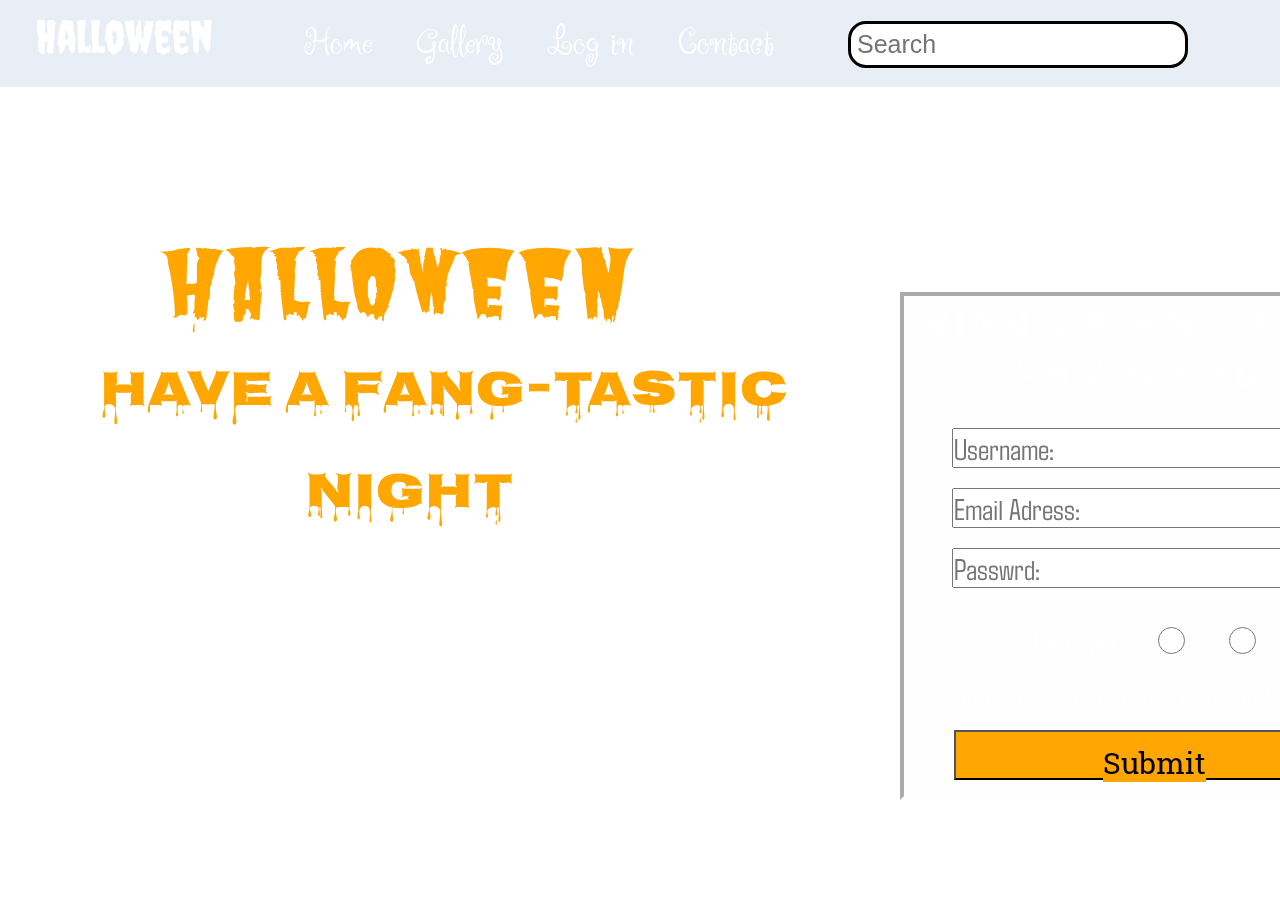
<file: trangdangky.html>
<!DOCTYPE html>
<html lang="en">

<head>
    <meta charset="UTF-8">
    <meta name="viewport" content="width=device-width, initial-scale=1.0">
    <title>Halloween store</title>
    <!-- Link css -->
    <link rel="stylesheet" href="trangdangky.css">
    <!--link icon ( Font awesome)-->
    <link rel="stylesheet" href="https://cdnjs.cloudflare.com/ajax/libs/font-awesome/6.6.0/css/all.min.css"
        integrity="sha512-Kc323vGBEqzTmouAECnVceyQqyqdsSiqLQISBL29aUW4U/M7pSPA/gEUZQqv1cwx4OnYxTxve5UMg5GT6L4JJg=="
        crossorigin="anonymous" referrerpolicy="no-referrer" />
    <!--link kiểu chữ (browse font )-->
    <style>
        @import url('https://fonts.googleapis.com/css2?family=Ruge+Boogie&display=swap');
    </style>
    <style>
        @import url('https://fonts.googleapis.com/css2?family=Creepster&family=Ruge+Boogie&display=swap');
    </style>
    <style>
        @import url('https://fonts.googleapis.com/css2?family=Silkscreen&display=swap');
    </style>
    <style>
        @import url('https://fonts.googleapis.com/css2?family=Agdasima&display=swap');
    </style>
    <style>
        @import url('https://fonts.googleapis.com/css2?family=Merriweather:ital@1&display=swap');
    </style>
    <style>
        @import url('https://fonts.googleapis.com/css2?family=Roboto+Slab:wght@100..900&display=swap');
    </style>
    <style>
        @import url('https://fonts.googleapis.com/css2?family=Butcherman&display=swap');
    </style>
    <style>
        @import url('https://fonts.googleapis.com/css2?family=Nosifer&display=swap');
    </style>
</head>

<body>
    <div class="mot">
        <div class="hai">
            <a href="#" class="creepster-regular"><i class="fa-solid fa-wand-sparkles"></i> Halloween <i
                    class="fa-solid fa-spider"></i></a>
            <a href="http://127.0.0.1:5500/tranggioithieu.html" class="ruge-boogie-regular">Home</a>
            <a href="http://127.0.0.1:5500/trangchu.html" class="ruge-boogie-regular">Gallery</a>
            <a href="http://127.0.0.1:5500/trangdangnhap.html" class="ruge-boogie-regular">Log in</a>
            <a href="http://127.0.0.1:5500/tranglienhe.html" class="ruge-boogie-regular">Contact</a>
            <input class="ba" type="text" placeholder="Search">
            <label class="bon"><i class="fa-solid fa-magnifying-glass"></i></label>
            <label class="bon"><i class="fa-solid fa-bars"></i></label>
            <label class="bon"><i class="fa-solid fa-cart-shopping"></i></label>
        </div>
        <form class="sau">
            <h1 class="silkscreen-regular">Sign up and start having fun <i id="muoimot"
                    class="fa-regular fa-face-smile"></i></h1>

            <label></label>
            <input class="agdasima-regular" type="text" placeholder="Username:">
            <br />

            <label></label>
            <input class="agdasima-regular" type="text" placeholder="Email Adress:">
            <br />

            <label></label>
            <input class="agdasima-regular" type="password" placeholder="Passwrd:">
            <br />

            <label id="bay" class="agdasima-regular">Gender: </label>
            <input id="chon" name="testRadio" type="radio" style="height: 27px; width:27px">
            <label><i id="chon" class="fa-solid fa-person"></i></label>

            <input id="chon" name="testRadio" type="radio" style="height: 27px; width:27px">
            <label><i id="chon" class="fa-solid fa-person-dress"></i></i></label>

            <h4 class="merriweather-regular-italic">By signing up you agree to our Terms and Privacy Policy</h4>
            <button class="roboto-slab"><i id="tam" class="fa-solid fa-check"></i><a class="roboto-slab"
                    href="http://127.0.0.1:5500/trangdangnhap.html">Submit</a><i id="chin" class="fa-solid fa-check"></i></button>
        </form>
        <h1 class="butcherman-regular"><i id="muoiba" class="fa-solid fa-ghost"></i>Halloween<i id="muoiba" class="fa-solid fa-ghost"></i></h1>
        <h3 class="nosifer-regular">Have a fang-tastic</h3>
        <h3 id="muoihai" class="nosifer-regular">night<i id="muoi" class="fa-solid fa-cloud-moon"></i></h3>
    </div>
</body>

</html>
</file>
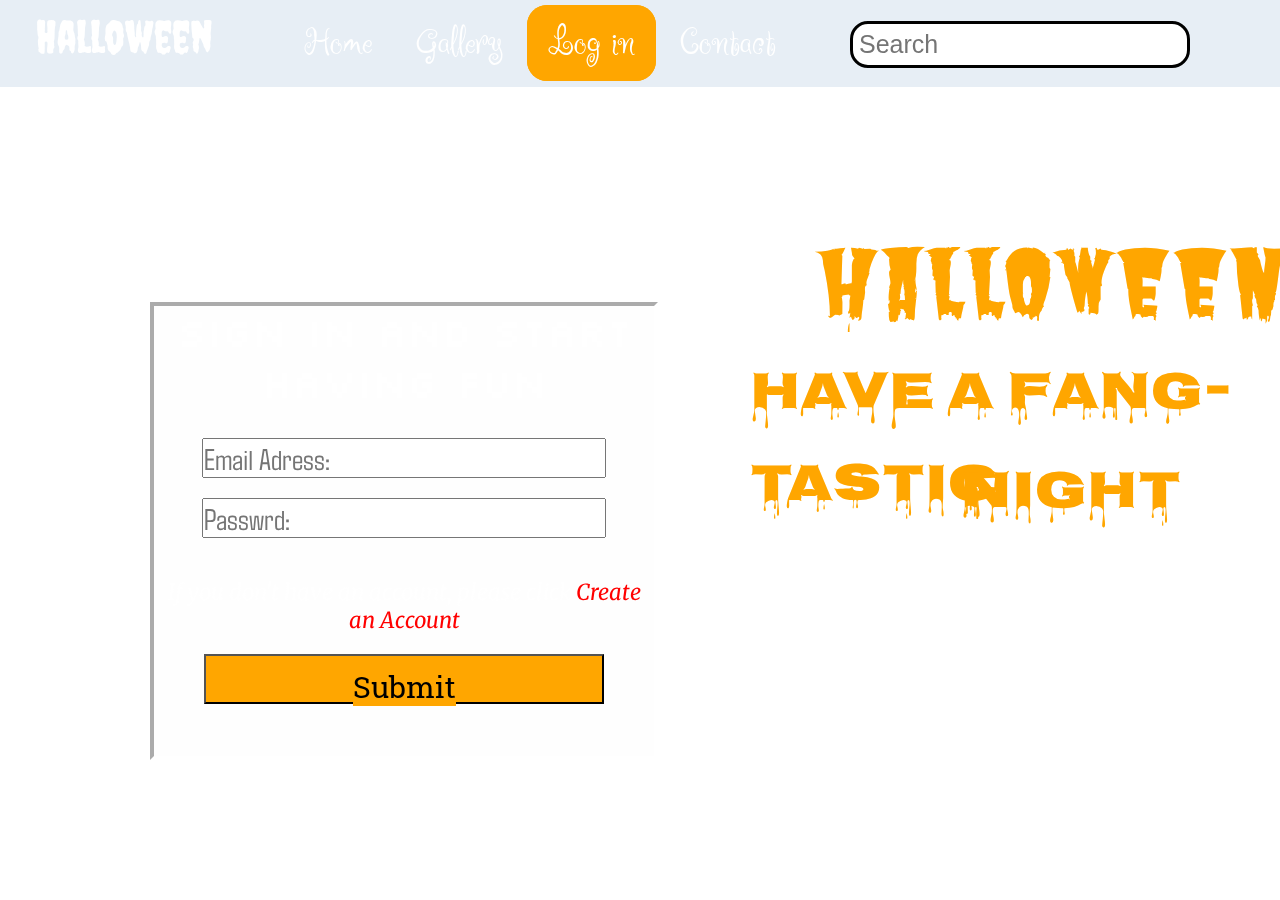
<file: trangdangnhap.html>
<!DOCTYPE html>
<html lang="en">

<head>
    <meta charset="UTF-8">
    <meta name="viewport" content="width=device-width, initial-scale=1.0">
    <title>Halloween store</title>
    <!-- Link css -->
    <link rel="stylesheet" href="trangdangnhap.css">
    <!--link icon ( Font awesome)-->
    <link rel="stylesheet" href="https://cdnjs.cloudflare.com/ajax/libs/font-awesome/6.6.0/css/all.min.css"
        integrity="sha512-Kc323vGBEqzTmouAECnVceyQqyqdsSiqLQISBL29aUW4U/M7pSPA/gEUZQqv1cwx4OnYxTxve5UMg5GT6L4JJg=="
        crossorigin="anonymous" referrerpolicy="no-referrer" />
    <!--link kiểu chữ (browse font )-->
    <style>
        @import url('https://fonts.googleapis.com/css2?family=Ruge+Boogie&display=swap');
    </style>
    <style>
        @import url('https://fonts.googleapis.com/css2?family=Creepster&family=Ruge+Boogie&display=swap');
    </style>
    <style>
        @import url('https://fonts.googleapis.com/css2?family=Silkscreen&display=swap');
    </style>
    <style>
        @import url('https://fonts.googleapis.com/css2?family=Agdasima&display=swap');
    </style>
    <style>
        @import url('https://fonts.googleapis.com/css2?family=Merriweather:ital@1&display=swap');
    </style>
    <style>
        @import url('https://fonts.googleapis.com/css2?family=Roboto+Slab:wght@100..900&display=swap');
    </style>
    <style>
        @import url('https://fonts.googleapis.com/css2?family=Butcherman&display=swap');
    </style>
    <style>
        @import url('https://fonts.googleapis.com/css2?family=Nosifer&display=swap');
    </style>
</head>
<div class="mot">
    <div class="hai">
        <a href="#" class="creepster-regular"><i class="fa-solid fa-wand-sparkles"></i> Halloween <i
                class="fa-solid fa-spider"></i></a>
        <a href="http://127.0.0.1:5500/tranggioithieu.html" class="ruge-boogie-regular">Home</a>
        <a href="http://127.0.0.1:5500/trangchu.html" class="ruge-boogie-regular">Gallery</a>
        <a href="http://127.0.0.1:5500/trangdangnhap.html" id="nam" class="ruge-boogie-regular">Log in</a>
        <a href="http://127.0.0.1:5500/tranglienhe.html" class="ruge-boogie-regular">Contact</a>
        <input class="ba" type="text" placeholder="Search">
        <label class="bon"><i class="fa-solid fa-magnifying-glass"></i></label>
        <label class="bon"><i class="fa-solid fa-bars"></i></label>
        <label class="bon"><i class="fa-solid fa-cart-shopping"></i></label>
    </div>
    <form class="sau">
        <h1 class="silkscreen-regular">Sign in and start having fun <i id="muoimot"
                class="fa-regular fa-face-smile"></i></h1>

        <label></label>
        <input class="agdasima-regular" type="text" placeholder="Email Adress:">
        <br />

        <label></label>
        <input class="agdasima-regular" type="password" placeholder="Passwrd:">
        <br />

        <p class="merriweather-regular-italic">If you don't have an account, please click <a id="muoihai"
                class="merriweather-regular-italic" href="http://127.0.0.1:5500/trangdangky.html">Create an Account</a>
        </p>
        <button class="roboto-slab"><i id="tam" class="fa-solid fa-check"></i><a class="roboto-slab"
                href="http://127.0.0.1:5500/tranggioithieu.html">Submit</a><i id="chin" class="fa-solid fa-check"></i></button>
    </form>
    <h1 class="butcherman-regular"><i id="muoiba" class="fa-solid fa-ghost"></i>Halloween<i id="muoiba"
            class="fa-solid fa-ghost"></i></h1>
    <h3 class="nosifer-regular">Have a fang-tastic</h3>
    <h3 id="muoibon" class="nosifer-regular">night<i id="muoinam" class="fa-solid fa-cloud-moon"></i></h3>
</div>

<body>

</body>

</html>
</file>
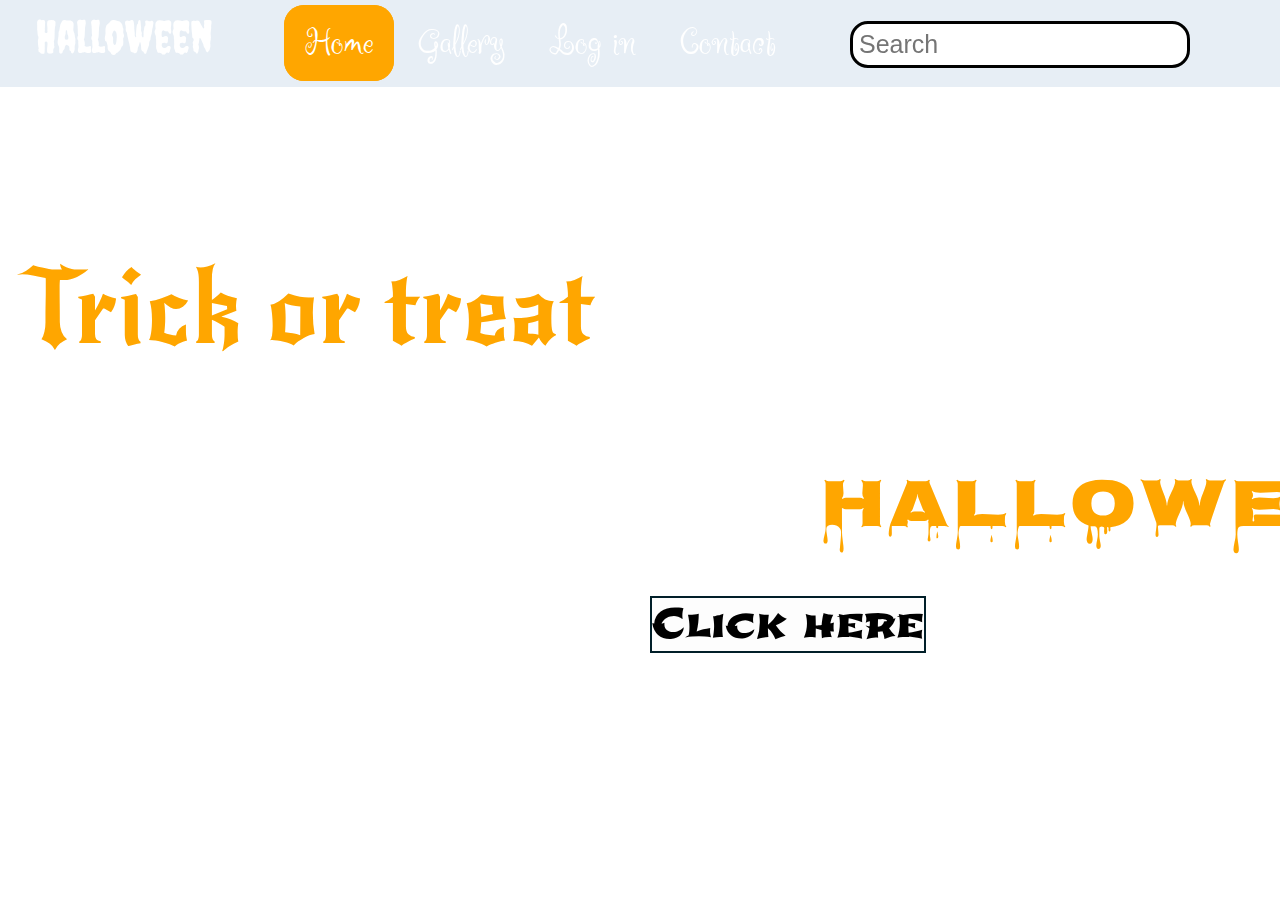
<file: tranggioithieu.html>
<!DOCTYPE html>
<html lang="en">

<head>
    <meta charset="UTF-8">
    <meta name="viewport" content="width=device-width, initial-scale=1.0">
    <title>Halloween store</title>
    <!-- Link css -->
    <link rel="stylesheet" href="tranggioithieu.css">
    <!--link icon ( Font awesome)-->
    <link rel="stylesheet" href="https://cdnjs.cloudflare.com/ajax/libs/font-awesome/6.6.0/css/all.min.css"
        integrity="sha512-Kc323vGBEqzTmouAECnVceyQqyqdsSiqLQISBL29aUW4U/M7pSPA/gEUZQqv1cwx4OnYxTxve5UMg5GT6L4JJg=="
        crossorigin="anonymous" referrerpolicy="no-referrer" />
    <!--link kiểu chữ (browse font )-->
    <style>
        @import url('https://fonts.googleapis.com/css2?family=Ruge+Boogie&display=swap');
    </style>
    <style>
        @import url('https://fonts.googleapis.com/css2?family=Creepster&family=Ruge+Boogie&display=swap');
    </style>
    <style>
        @import url('https://fonts.googleapis.com/css2?family=Nosifer&display=swap');
    </style>
    <style>
        @import url('https://fonts.googleapis.com/css2?family=New+Rocker&display=swap');
    </style>
    <style>
        @import url('https://fonts.googleapis.com/css2?family=Shojumaru&display=swap');
    </style>
</head>

<body>
    <div class="mot">
        <div class="hai">
            <a href="http://127.0.0.1:5500/tranggioithieu.html" class="creepster-regular"><i
                    class="fa-solid fa-wand-sparkles"></i> Halloween <i class="fa-solid fa-spider"></i></a>
            <a href="http://127.0.0.1:5500/tranggioithieu.html" id="sau" class="ruge-boogie-regular">Home</a>
            <a href="http://127.0.0.1:5500/trangchu.html" class="ruge-boogie-regular">Gallery</a>
            <a href="http://127.0.0.1:5500/trangdangnhap.html" class="ruge-boogie-regular">Log in</a>
            <a href="http://127.0.0.1:5500/tranglienhe.html" class="ruge-boogie-regular">Contact</a>
            <input class="ba" type="text" placeholder="Search">
            <label class="bon"><i class="fa-solid fa-magnifying-glass"></i></label>
            <label class="bon"><i class="fa-solid fa-bars"></i></label>
            <label class="bon"><i class="fa-solid fa-cart-shopping"></i></label>
        </div>
        <div class="nam">
            <h2 class="new-rocker-regular">Trick or treat<i id="bay" class="fa-solid fa-crow"></i></h2>
            <h1 class="nosifer-regular"><i id="tam" class="fa-solid fa-broom"></i>Halloween</h1>
            <a href="http://127.0.0.1:5500/trangchu.html" class="shojumaru-regular">Click here</a>
        </div>
    </div>

</html>
</file>
<file: trangdangky.css>
* {
    margin: 0px;
    padding: 0px;
}

.mot .roboto-slab:hover, a .roboto-slab:hover{
    background-color: red;
    color:white;
}

.mot .ruge-boogie-regular {
    font-family: "Ruge Boogie", cursive;
    font-weight: 400;
    font-style: normal;
    text-decoration: none;
    padding: 12px 20px;
    color: #fff;
    font-size: 40px;
    position: relative;
}

.mot .ruge-boogie-regular:hover {
    border:1px solid #ffa600;
    border-radius:20px;
    background-color: #ffa600;
}

.mot .creepster-regular {
    font-family: "Creepster", system-ui;
    font-weight: 400;
    font-style: normal;
    text-decoration: none;
    padding: 12px 20px;
    color: #fff;
    font-size: 45px;
    margin-right: 40px;
    margin-left: 15px;
    transition: .4s ;
}

.mot .creepster-regular:hover{
    color:#ffa600;
}

.mot {
    background-image: url(https://th.bing.com/th/id/OIP.F2x5f8TMYOMX52pd0AsXoAHaEv?rs=1&pid=ImgDetMain);
    background-size: cover;
    background-repeat: no-repeat;
    background-position: center;
    min-height: 100vh;
}

.hai {
    background: rgb(22, 93, 156, .1);
    backdrop-filter: blur(10px); /* làm trong suốt( làm mờ màu )*/
    position: fixed;
    z-index: 100;
    width: 100%;
    height:67px;
    padding: 0 1px;
    padding-bottom: 10px;
    padding-top: 10px;
}

.fa-solid {
    color:white;
    font-size: 40px;
    transition: .4s ;
}

.fa-solid:hover {
    color:#9932CC;
}

.ba{
    font-size: 25px;
    border:3px solid black;
    border-radius:18px;
    margin-left: 50px;
    padding:6px
}

.bon{
    margin-left: 15px;
    margin-right: 15px;
}

.sau{
    text-align:center;
    position: absolute;
    border:4px inset white;
    bottom:100px;
    left:900px;
    height:500px;
    width:500px;
    background: rgb(250, 250, 250, .1);
    backdrop-filter: blur(10px);
}

.roboto-slab {
    font-family: "Roboto Slab", serif;
    font-optical-sizing: auto;
    font-weight: 100px;
    font-style: normal;
    background-color: #ffa600;
    width:400px;
    height:50px;
    font-size: 30px;
    margin-top: 20px;
    text-decoration: none;
    color:black
}
  
.silkscreen-regular {
    font-family: "Silkscreen", sans-serif;
    font-weight: 400;
    font-style: normal;
    color:white;
    margin-bottom: 30px;
    transition: .4s ;
    font-size: 40px;
}

.agdasima-regular {
    font-family: "Agdasima", sans-serif;
    font-weight: 400;
    font-style: normal;
    color:black;
    font-size: 30px;
    margin-bottom: 10px;
    width:400px;
    margin-bottom: 20px;
}

.merriweather-regular-italic {
    font-family: "Merriweather", serif;
    font-weight: 400;
    font-style: italic;
    color:white;
    margin-top: 20px;
    font-size: 19px;
}

#chon{
    margin-left: 20px;
    font-size: 50px;
}

#chon:hover{
    color:white;
}

#bay{
    font-size: 40px;
    color:white
}

#tam{
    color:#0bf702;
}

#chin{
    color:#0bf702;
}

#muoi{
    color:white;
    font-size: 80px;
}

#muoi:hover{
    color:black;
}

.butcherman-regular {
    font-family: "Butcherman", system-ui;
    font-weight: 400;
    font-style: normal;
    font-size: 90px;
    color:#ffa600;
    position: absolute;
    top:200px;
    left:160px;
    transition: .4s ;
}

.butcherman-regular:hover {
    color:red;
} 

.nosifer-regular {
    font-family: "Nosifer", sans-serif;
    font-weight: 400;
    font-style: normal;
    font-size: 50px;
    color:#ffa600;
    position: absolute;
    top:350px;
    left:100px;
    transition: .4s ;
}

.nosifer-regular:hover{
    color:red
}

#muoihai{
    position: absolute;
    top:420px;
    left:305px;
}

#muoiba{
    font-size: 70px;
}

#muoiba:hover{
    color:white;
    font-size: 100px;
}
</file>
<file: trangdangnhap.css>
* {
    margin: 0px;
    padding: 0px;
}

.mot .ruge-boogie-regular {
    font-family: "Ruge Boogie", cursive;
    font-weight: 400;
    font-style: normal;
    text-decoration: none;
    padding: 12px 20px;
    color: #fff;
    font-size: 40px;
    position: relative;
}

.mot .ruge-boogie-regular:hover {
    border:1px solid #ffa600;
    border-radius:20px;
    background-color: #ffa600;
}

.mot .creepster-regular {
    font-family: "Creepster", system-ui;
    font-weight: 400;
    font-style: normal;
    text-decoration: none;
    padding: 12px 20px;
    color: #fff;
    font-size: 45px;
    margin-right: 40px;
    margin-left: 15px;
    transition: .4s ;
}

.mot .creepster-regular:hover{
    color:#ffa600;
}

.mot {
    background-image: url(https://th.bing.com/th/id/OIP.F2x5f8TMYOMX52pd0AsXoAHaEv?rs=1&pid=ImgDetMain);
    background-size: cover;
    background-repeat: no-repeat;
    background-position: center;
    min-height: 100vh;
}

.hai {
    background: rgb(22, 93, 156, .1);
    backdrop-filter: blur(10px); /* làm trong suốt( làm mờ màu )*/
    position: fixed;
    z-index: 100;
    width: 100%;
    height:67px;
    padding: 0 1px;
    padding-bottom: 10px;
    padding-top: 10px;
}

.fa-solid {
    color:white;
    font-size: 40px;
    transition: .4s ;
}

.fa-solid:hover {
    color:#9932CC;
}

.ba{
    font-size: 25px;
    border:3px solid black;
    border-radius:18px;
    margin-left: 50px;
    padding:6px
}

.bon{
    margin-left: 15px;
    margin-right: 15px;
}

#nam{
    border:1px solid #ffa600;
    border-radius:20px;
    background-color: #ffa600;
}

.sau{
    text-align:center;
    position: absolute;
    border:4px inset white;
    bottom:140px;
    left:150px;
    height:450px;
    width:500px;
    background: rgb(250, 250, 250, .1);
    backdrop-filter: blur(10px);
}

.roboto-slab {
    font-family: "Roboto Slab", serif;
    font-optical-sizing: auto;
    font-weight: 100px;
    font-style: normal;
    background-color: #ffa600;
    width:400px;
    height:50px;
    font-size: 30px;
    margin-top: 20px;
    text-decoration: none;
    color:black
}
  
.silkscreen-regular {
    font-family: "Silkscreen", sans-serif;
    font-weight: 400;
    font-style: normal;
    color:white;
    margin-bottom: 30px;
    transition: .4s ;
    font-size: 40px;
}

.agdasima-regular {
    font-family: "Agdasima", sans-serif;
    font-weight: 400;
    font-style: normal;
    color:black;
    font-size: 30px;
    margin-bottom: 10px;
    width:400px;
    margin-bottom: 20px;
}

.merriweather-regular-italic {
    font-family: "Merriweather", serif;
    font-weight: 400;
    font-style: italic;
    color:white;
    margin-top: 20px;
    font-size: 22px;
}

#tam{
    color:#0bf702;
}

#chin{
    color:#0bf702;
}

.butcherman-regular {
    font-family: "Butcherman", system-ui;
    font-weight: 400;
    font-style: normal;
    font-size: 90px;
    color:#ffa600;
    position: absolute;
    top:200px;
    left:900px;
    transition: .4s ;
}

#muoimot{
    font-size: 40px;
}

.butcherman-regular:hover {
    color:red;
}

.mot .roboto-slab:hover, a .roboto-slab:hover{
    background-color: red;
    color:white;
} 

#muoihai{
    color:red;
    text-decoration: none;
}

#muoihai:hover{
    text-decoration:underline;
    color:#FF9900;
}

.butcherman-regular {
    font-family: "Butcherman", system-ui;
    font-weight: 400;
    font-style: normal;
    font-size: 90px;
    color:#ffa600;
    position: absolute;
    top:200px;
    left:815px;
    transition: .4s ;
}

.butcherman-regular:hover {
    color:red;
} 

.nosifer-regular {
    font-family: "Nosifer", sans-serif;
    font-weight: 400;
    font-style: normal;
    font-size: 53px;
    color:#ffa600;
    position: absolute;
    top:350px;
    left:750px;
    transition: .4s ;
}

.nosifer-regular:hover{
    color:red
}

#muoibon{
    position: absolute;
    top:420px;
    left:960px;
}

#muoiba{
    font-size: 70px;
}

#muoiba:hover{
    color:white;
    font-size: 100px;
}

#muoinam{
    color:white;
    font-size: 80px;
}

#muoinam:hover{
    color:black;
}
</file>
<file: tranggioithieu.css>
* {
    margin: 0px;
    padding: 0px;
}

.nam .nosifer-regular {
    font-family: "Nosifer", sans-serif;
    font-weight: 400;
    font-style: normal;
    font-size: 69px;
    color:#ffa600;
    letter-spacing: 3px;
    margin-top: 80px;
    margin-bottom: 15px;
    cursor: pointer;
    margin-left: 800px;
    transition: .4s ;
}

.nam .new-rocker-regular {
    font-family: "New Rocker", system-ui;
    font-weight: 400;
    font-style: normal;
    font-size: 100px;
    color:#ffa600;
    letter-spacing: 1px;
    cursor: pointer;
    transition: .4s ;
}

.nam .shojumaru-regular {
    font-family: "Shojumaru", system-ui;
    font-weight: 400;
    font-style: normal;
    margin-top:10px;
    border:2px solid #011f29;
    position: relative;
    overflow: hidden;
    background: rgba(238, 238, 238, 0.1);
    backdrop-filter: blur(0px);
    left: 630px;
    font-size: 40px;
    transition: .3s ;
    color: black;
    z-index: 1;
    cursor: pointer;
    text-decoration: none;
}

.mot .ruge-boogie-regular {
    font-family: "Ruge Boogie", cursive;
    font-weight: 400;
    font-style: normal;
    text-decoration: none;
    padding: 12px 20px;
    color: #fff;
    font-size: 40px;
    position: relative;
}

.mot .ruge-boogie-regular:hover {
    border:1px solid #ffa600;
    border-radius:20px;
    background-color: #ffa600;
}

.mot .creepster-regular {
    font-family: "Creepster", system-ui;
    font-weight: 400;
    font-style: normal;
    text-decoration: none;
    padding: 12px 20px;
    color: #fff;
    font-size: 45px;
    margin-right: 40px;
    margin-left: 15px;
    transition: .4s ;
}

.mot .creepster-regular:hover{
    color:#ffa600;
}

.mot {
    background-image: url(https://i.pinimg.com/564x/13/0f/3d/130f3d131738d24059c4addbe6cdd928.jpg);
    background-size: cover;
    background-repeat: no-repeat;
    background-position: center;
    min-height: 100vh;
}

.hai {
    background: rgb(22, 93, 156, .1);
    backdrop-filter: blur(10px); /* làm trong suốt( làm mờ màu )*/
    position: fixed;
    z-index: 100;
    width: 100%;
    height:67px;
    padding: 0 1px;
    padding-bottom: 10px;
    padding-top: 10px;
}

.fa-solid {
    color:white;
    font-size: 40px;
    transition: .4s ;
}

.fa-solid:hover {
    color:#9932CC;
}

.ba{
    font-size: 25px;
    border:3px solid black;
    border-radius:18px;
    margin-left: 50px;
    padding:6px
}

.bon{
    margin-left: 15px;
    margin-right: 15px;
}

.nam{
    min-height: 100vh;
    align-items:flex-start;
    justify-content: center;
    flex-direction: column;
    display:flex;
    margin-left: 20px;
}

.nam .shojumaru-regular:hover {
    color:white;
    border: 2px solid #011f29;
}

.nam .nosifer-regular:hover {
    color:red;
}

.nam .new-rocker-regular:hover{
    color: red;
}

#sau{
    border:1px solid #ffa600;
    border-radius:20px;
    background-color: #ffa600;
}

#bay{
    color:#181818;
    font-size: 40px;
    transition: .4s ;
}

#bay:hover{
    font-size: 70px;
}

#tam{
    color:#8B4513;
    font-size: 65px;
    transition: .4s ;
}

#tam:hover{
    color:#8A2BE2;
    font-size: 80px;
}
</file>
